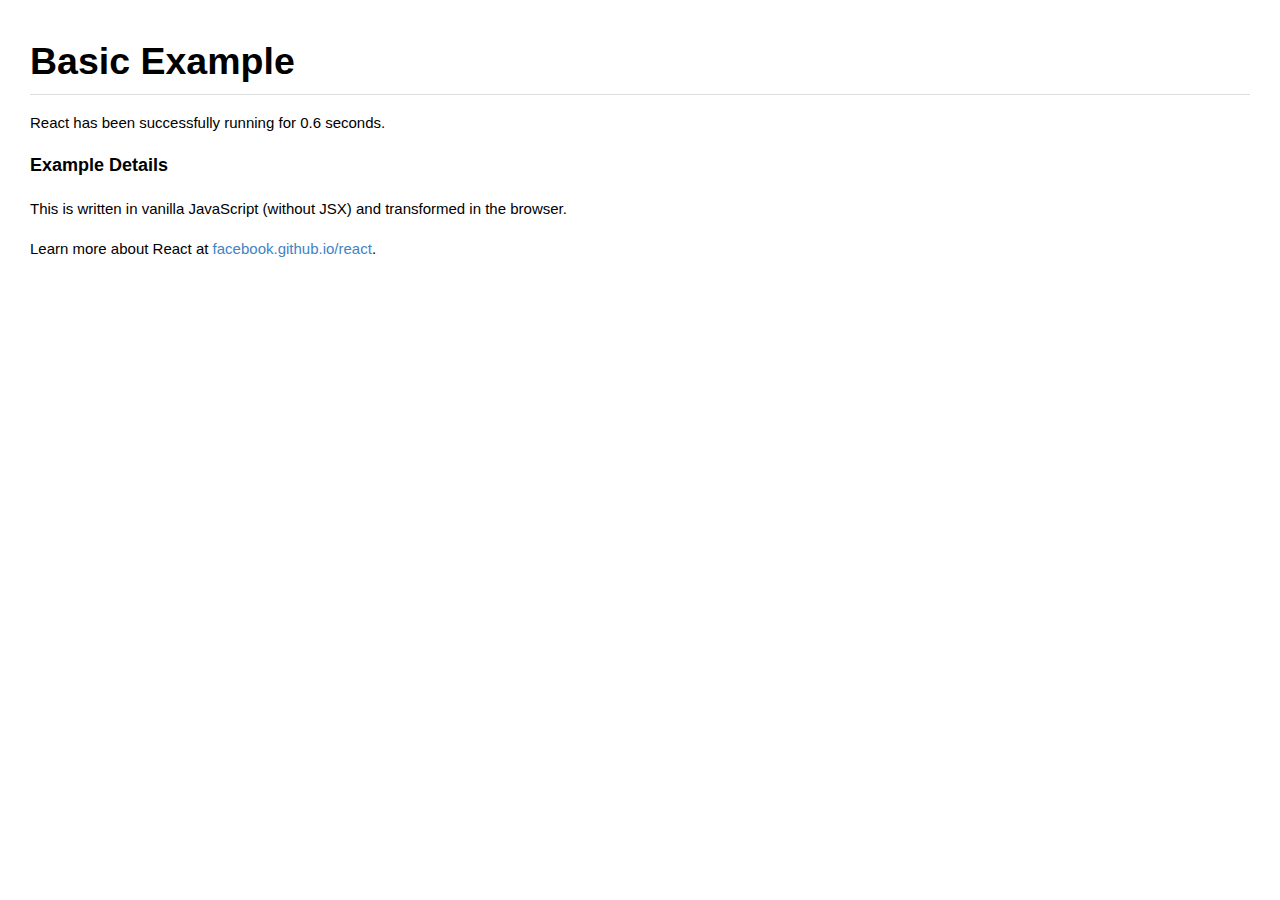
<file: source/react/examples/basic/index.html>
<!DOCTYPE html>
<html>
  <head>
    <meta charset="utf-8">
    <title>Basic Example</title>
    <link rel="stylesheet" href="../shared/css/base.css" />
  </head>
  <body>
    <h1>Basic Example</h1>
    <div id="container">
      <p>
        To install React, follow the instructions on
        <a href="https://github.com/facebook/react/">GitHub</a>.
      </p>
      <p>
        If you can see this, React is not working right.
        If you checked out the source from GitHub make sure to run <code>grunt</code>.
      </p>
    </div>
    <h4>Example Details</h4>
    <p>This is written in vanilla JavaScript (without JSX) and transformed in the browser.</p>
    <p>
      Learn more about React at
      <a href="https://facebook.github.io/react" target="_blank">facebook.github.io/react</a>.
    </p>
    <script src="../../build/react.js"></script>
    <script src="../../build/react-dom.js"></script>
    <script>
      var ExampleApplication = React.createClass({
        render: function() {
          var elapsed = Math.round(this.props.elapsed  / 100);
          var seconds = elapsed / 10 + (elapsed % 10 ? '' : '.0' );
          var message =
            'React has been successfully running for ' + seconds + ' seconds.';

          return React.DOM.p(null, message);
        }
      });

      // Call React.createFactory instead of directly call ExampleApplication({...}) in React.render
      var ExampleApplicationFactory = React.createFactory(ExampleApplication);

      var start = new Date().getTime();
      setInterval(function() {
        ReactDOM.render(
          ExampleApplicationFactory({elapsed: new Date().getTime() - start}),
          document.getElementById('container')
        );
      }, 50);
    </script>
  </body>
</html>
</file>
<file: source/react/examples/shared/css/base.css>
body {
  background: #fff;
  font-family: "Helvetica Neue", Helvetica, Arial, sans-serif;
  font-size: 15px;
  line-height: 1.7;
  margin: 0;
  padding: 30px;
}

a {
  color: #4183c4;
  text-decoration: none;
}

a:hover {
  text-decoration: underline;
}

code {
  background-color: #f8f8f8;
  border: 1px solid #ddd;
  border-radius: 3px;
  font-family: "Bitstream Vera Sans Mono", Consolas, Courier, monospace;
  font-size: 12px;
  margin: 0 2px;
  padding: 0px 5px;
}

h1, h2, h3, h4 {
  font-weight: bold;
  margin: 0 0 15px;
  padding: 0;
}

h1 {
  border-bottom: 1px solid #ddd;
  font-size: 2.5em;
  font-weight: bold;
  margin: 0 0 15px;
  padding: 0;
}

h2 {
  border-bottom: 1px solid #eee;
  font-size: 2em;
}

h3 {
  font-size: 1.5em;
}

h4 {
  font-size: 1.2em;
}

p, ul {
  margin: 15px 0;
}

ul {
  padding-left: 30px;
}
</file>
